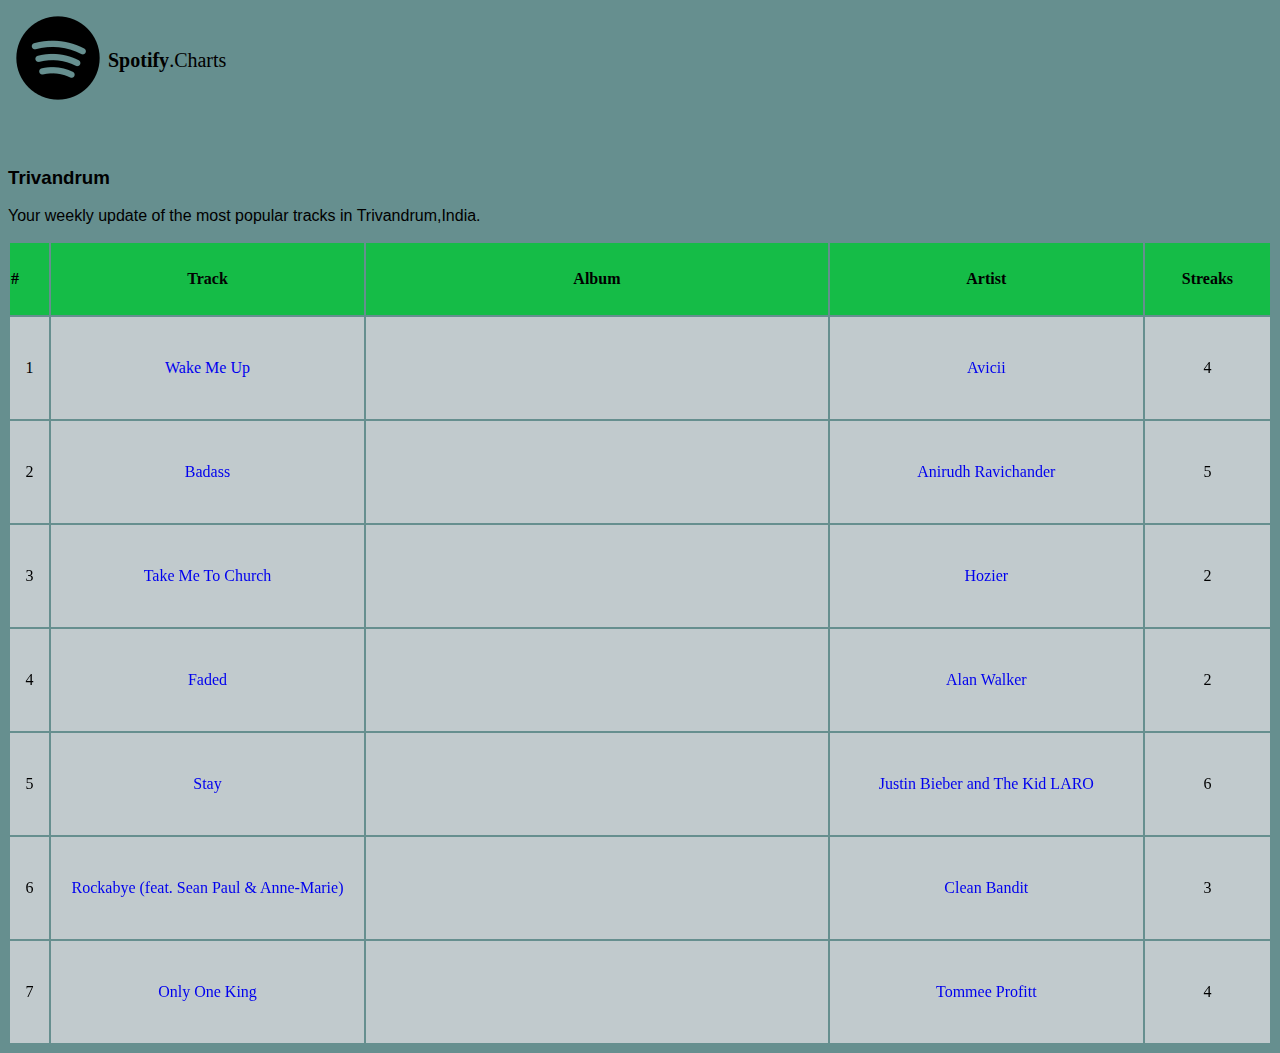
<file: day5/spotify/spotify.html>
<!DOCTYPE html>
<html lang="en">
<head>
    <meta charset="UTF-8">
    <meta name="viewport" content="width=device-width, initial-scale=1.0">
    <link rel="stylesheet" href="spotify.css">
    <title>Spotify Charts</title>
</head>
<body>
    <div class="spotify">
        <a href="https://charts.spotify.com/home"><img src="icons8-spotify-100.png" alt="spotify"></a>
        
        <span style="font-size: 20px; "><B>Spotify</B>.Charts</span>
        
    </div>
    <br><br>
    <h3 style="font-family: 'Gill Sans', 'Gill Sans MT', Calibri, 'Trebuchet MS', sans-serif;">Trivandrum</h3>
    <p style="font-family:'Gill Sans', 'Gill Sans MT', Calibri, 'Trebuchet MS', sans-serif;">Your weekly update of the most popular tracks in Trivandrum,India.</p>
    <table>
       <tr class="title">
        <th class="first" style="height: 70px;">#</th>
        <th class="track" style="height: 70px;">Track</th>
        <th class="album" style="height: 70px;">Album</th>
        <th  style="height: 70px;">Artist</th>
        <th style="height: 70px;">Streaks</th>
       </tr>
       <tr>
        <div>
        <td class="number">1</td>
        
        <td  class="track"><a href="https://open.spotify.com/track/0nrRP2bk19rLc0orkWPQk2?si=860afe35efbc4cac" style="text-decoration: none;">Wake Me Up</td></a>
        <td class="album">
            <iframe style="border-radius:12px" src="https://open.spotify.com/embed/track/0nrRP2bk19rLc0orkWPQk2?utm_source=generator" width="55%" height="80" frameBorder="0" allowfullscreen="" allow="autoplay; clipboard-write; encrypted-media; fullscreen; picture-in-picture" loading="lazy"></iframe>
        </td>
        
        <td class="artist" ><a href="https://open.spotify.com/artist/1vCWHaC5f2uS3yhpwWbIA6?si=gXl1x73mTpq4H9UxZ4pIvw" style="text-decoration: none;">Avicii        </a> </td>
        <td class="streak">4</td>
    </div>
       </tr>




       
       <tr>
        <td class="number">2</td>
        <td class="track"><a href="https://open.spotify.com/track/32qnBgfzURbwNayQIEB5W5?si=318736fe362845e9" style="text-decoration: none;">Badass</td>
        <td class="album"><iframe style="border-radius:12px" src="https://open.spotify.com/embed/track/32qnBgfzURbwNayQIEB5W5?utm_source=generator" width="55%" height="80" frameBorder="0" allowfullscreen="" allow="autoplay; clipboard-write; encrypted-media; fullscreen; picture-in-picture" loading="lazy"></iframe></td>
        <td class="artist"><a href="https://open.spotify.com/artist/4zCH9qm4R2DADamUHMCa6O?si=7zcZopYMRsymM2vbJVdwcQ" style="text-decoration: none;">Anirudh Ravichander</a></td>
        <td class="streak">5</td>
       </tr>


       <tr>
        <td class="number">3</td>
        <td class="track"><a href="https://open.spotify.com/track/3dYD57lRAUcMHufyqn9GcI?si=9d257dbc822142ff" style="text-decoration: none;">Take Me To Church</td>
        <td class="album"><iframe style="border-radius:12px" src="https://open.spotify.com/embed/track/3dYD57lRAUcMHufyqn9GcI?utm_source=generator" width="55%" height="80" frameBorder="0" allowfullscreen="" allow="autoplay; clipboard-write; encrypted-media; fullscreen; picture-in-picture" loading="lazy"></iframe></td>
        <td class="artist"><a href="https://open.spotify.com/artist/2FXC3k01G6Gw61bmprjgqS?si=Znl2HG0yT9a9TB4QlEeU4g" style="text-decoration: none;">Hozier</a></td>
        <td class="streak">2</td>
       </tr>


       <tr>
        <td class="number">4</td>
        <td class="track"><a href="https://open.spotify.com/track/698ItKASDavgwZ3WjaWjtz?si=aa2bc073e57d47de" style="text-decoration: none;">Faded</td>
        <td class="album"><iframe style="border-radius:12px" src="https://open.spotify.com/embed/track/698ItKASDavgwZ3WjaWjtz?utm_source=generator" width="55%" height="80" frameBorder="0" allowfullscreen="" allow="autoplay; clipboard-write; encrypted-media; fullscreen; picture-in-picture" loading="lazy"></iframe></td>
        <td class="artist"><a href="https://open.spotify.com/artist/7vk5e3vY1uw9plTHJAMwjN?si=Sdn6zB7zQ_265GLhcRPd8g" style="text-decoration: none;">Alan Walker</a></td>
        <td class="streak">2</td>
       </tr>



       <tr>
        <td class="number">5</td>
        <td class="track"><a href="https://open.spotify.com/track/567e29TDzLwZwfDuEpGTwo?si=c1781ec2e37e49d3f" style="text-decoration: none;">Stay</td>
        <td class="album"><iframe style="border-radius:12px" src="https://open.spotify.com/embed/track/567e29TDzLwZwfDuEpGTwo?utm_source=generator" width="55%" height="80" frameBorder="0" allowfullscreen="" allow="autoplay; clipboard-write; encrypted-media; fullscreen; picture-in-picture" loading="lazy"></iframe></td>
        <td class="artist"><a href="https://open.spotify.com/artist/1uNFoZAHBGtllmzznpCI3s?si=mOMZ1SEXTUOUDfCu75JhaA" style="text-decoration: none;">Justin Bieber and The Kid LARO</a></td>
        <td class="streak">6</td>
       </tr>



       <tr>
        <td class="number">6</td>
        <td class="track"><a href="https://open.spotify.com/track/2hrUO4drrO63i7FYbCLBl2?si=d6b6ee1f29a2475c" style="text-decoration: none;">Rockabye (feat. Sean Paul &amp; Anne-Marie)</td>
        <td class="album"><iframe style="border-radius:12px" src="https://open.spotify.com/embed/track/2hrUO4drrO63i7FYbCLBl2?utm_source=generator" width="55%" height="80" frameBorder="0" allowfullscreen="" allow="autoplay; clipboard-write; encrypted-media; fullscreen; picture-in-picture" loading="lazy"></iframe></td>
        <td class="artist"><a href="https://open.spotify.com/artist/6MDME20pz9RveH9rEXvrOM?si=6Wv8cH_xQXS63BruW_DPcg" style="text-decoration: none;">Clean Bandit</a></td>
        <td class="streak">3</td>
       </tr>


       <tr>
        <td class="number">7</td>
        <td class="track"><a href="https://open.spotify.com/track/2qzl10bAolDzYE505AWfIV?si=eb491d7a48094cdb" style="text-decoration: none;">Only One King</td>
        <td class="album"><iframe style="border-radius:12px" src="https://open.spotify.com/embed/track/2qzl10bAolDzYE505AWfIV?utm_source=generator" width="55%" height="80" frameBorder="0" allowfullscreen="" allow="autoplay; clipboard-write; encrypted-media; fullscreen; picture-in-picture" loading="lazy"></iframe></td>
        <td class="artist"><a href="https://open.spotify.com/artist/73jlPRxT7z5xk29sMqFDjU?si=QRurDx1pRYGvxXH6bpR6Wg" style="text-decoration: none;">Tommee Profitt
        </a></td>
        <td class="streak">4</td>
       </tr>
       

    </table>
</body>
</html>
</file>
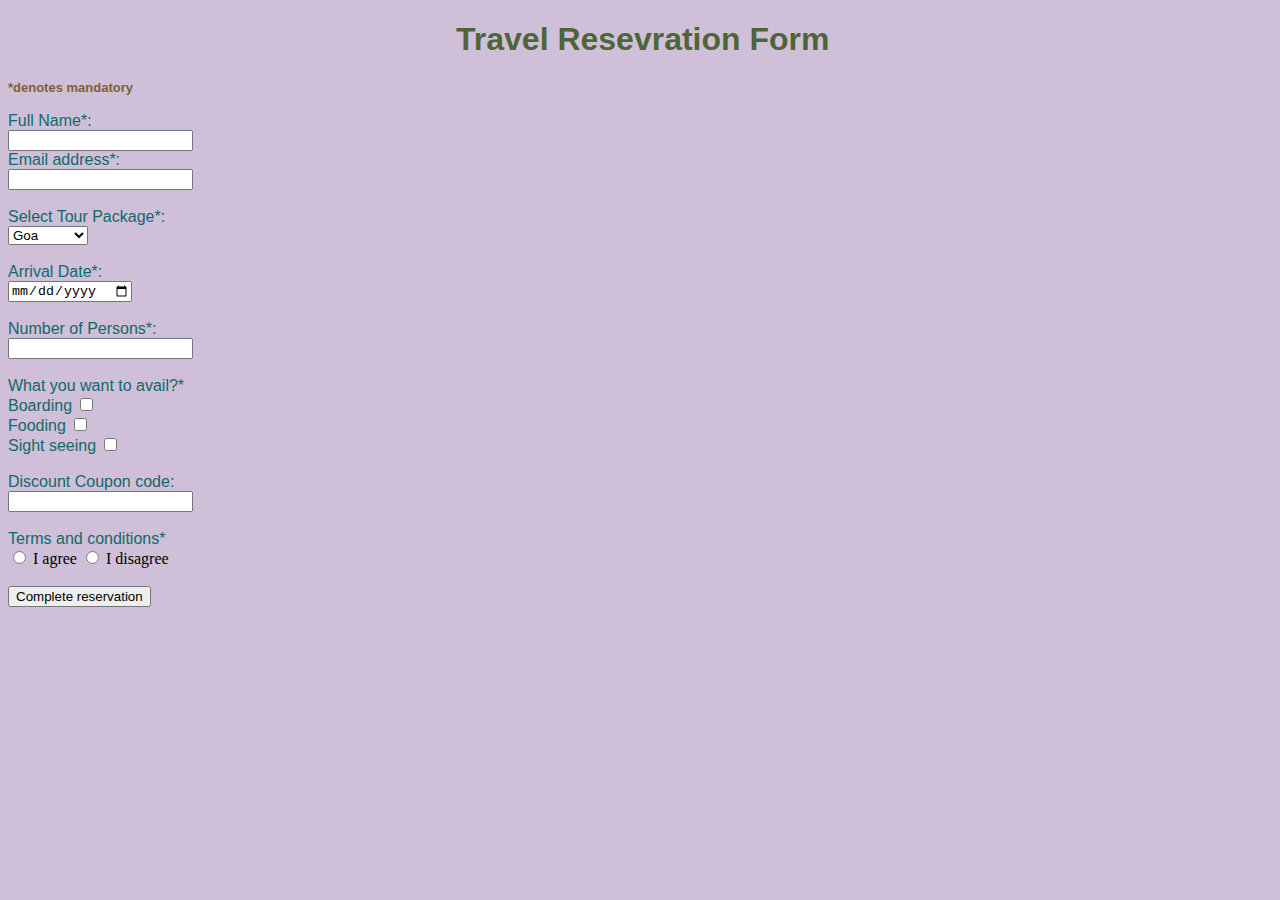
<file: day5/travel reservation/travel.html>
<!DOCTYPE html>
<html lang="en">
<head>
    <meta charset="UTF-8">
    <meta name="viewport" content="width=device-width, initial-scale=1.0">
    <link rel="stylesheet" href="travel.css">
    <title>Document</title>
</head>
<body>
    <h1>Travel Resevration Form</h1>

    <h4>*denotes mandatory</h4>
    <form action="">
        <label for="fname">Full Name*:</label><br>
        <input type="text"><br>
        <label for="fname">Email address*:</label><br>
        <input type="text"><br><br>
        <label for="package">Select Tour Package*:</label><br>
        <select name="package" id="package">
            <option value="goa">Goa</option>
            <option value="manali">Manali</option>
            <option value="kashmir">Kashmir</option>
            <option value="tajmahal">Taj Mahal</option><br>
        </select><br><br>
        <label for="adate">Arrival Date*:</label><br>
        <input type="date"><br><br>
        <label for="person">Number of Persons*:</label><br>
        <input type="number"><br><br>
        <label for="avail">What you want to avail?*</label><br>
        <label for="board">Boarding</label>
        <input type="checkbox"><br>
        <label for="food">Fooding</label>
        <input type="checkbox"><br>
        <label for="sight">Sight seeing</label>
        <input type="checkbox"><br><br>
        <label for="disc">Discount Coupon code:</label><br>
        <input type="text"><br><br>
        <a href="terms.com" style="text-decoration: none;"><label for="terms">Terms and conditions*</label></a><br>
        <input type="radio" name="hsf"> I agree 
        <input type="radio" name="hsf"> I disagree <br><br>

        <input type="submit" value="Complete reservation">



    </form>
</body>
</html>
</file>
<file: day5/spotify/spotify.css>
/* .charts{
    float: left;
}
.fav-album{
    width: 30%;
}
.fav-album{
    max-width: 20%;
    height: 20%;
    display: block;
    margin: 0 auto;

} */
  td {
    /* border: 1px solid black; */
    border-collapse: collapse;
    background-color: rgb(193, 202, 205);
    
    text-align: center;
    height: 50px;
  }
  .title{
    background-color: rgb(21, 188, 71);
    /* border: 1px solid black; */
    border-collapse: collapse;
    text-align: center;
  }
  .track :hover{
    transform: scale(1.3);
    font-size: large;
    color: rgb(35, 147, 25);
    
  }
  table{
    width: 100%
   
  }
  .first{
    padding-right: 30px;
  }
  body{
    background-color: rgb(102, 143, 143);
  }

  .streak{
    width:10%;
  }

  .spotify{
    display: flex;
    align-items: center;
}

.album{
    height: 100px;
    width: 500px;

}
.album iframe:hover{
  
  width: 60%;
  height: 80%;
}
.number{
  height: 100px;
}
.track{
  height: 100px;
  width: 25%;
  color: rgb(2, 3, 2);
}
.artist{
  height: 100px;
  width: 25%;
  color: #963f3f;

  
}

.artist :hover{
  transform: scale(1.3);
  font-size: large;
  color: rgb(35, 147, 25);
  
  
}
</file>
<file: day5/travel reservation/travel.css>
body{
    background-color: rgba(76, 14, 110, 0.268);
    background-image: url("https://e0.pxfuel.com/wallpapers/253/594/desktop-wallpaper-traveling-background-traveling-travel-around-the-world.jpg"
    );
    background-repeat: no-repeat;
    height: 100%;
    background-position: centre;
    background-size: cover; 
    width: 100%;
    opacity: 105%;
    
}
h4{
    font-family: 'Trebuchet MS', 'Lucida Sans Unicode', 'Lucida Grande', 'Lucida Sans', Arial, sans-serif;
    color: rgb(125, 96, 57);
    font-size: 13px;
}

h1{
    font-family: Impact, Haettenschweiler, 'Arial Narrow Bold', sans-serif;
    padding-left: 35%;
    color: rgba(41, 76, 12, 0.805);
   
}
label{
    font-family:'Trebuchet MS', 'Lucida Sans Unicode', 'Lucida Grande', 'Lucida Sans', Arial, sans-serif;
    color: rgb(17, 105, 105);
}
</file>
